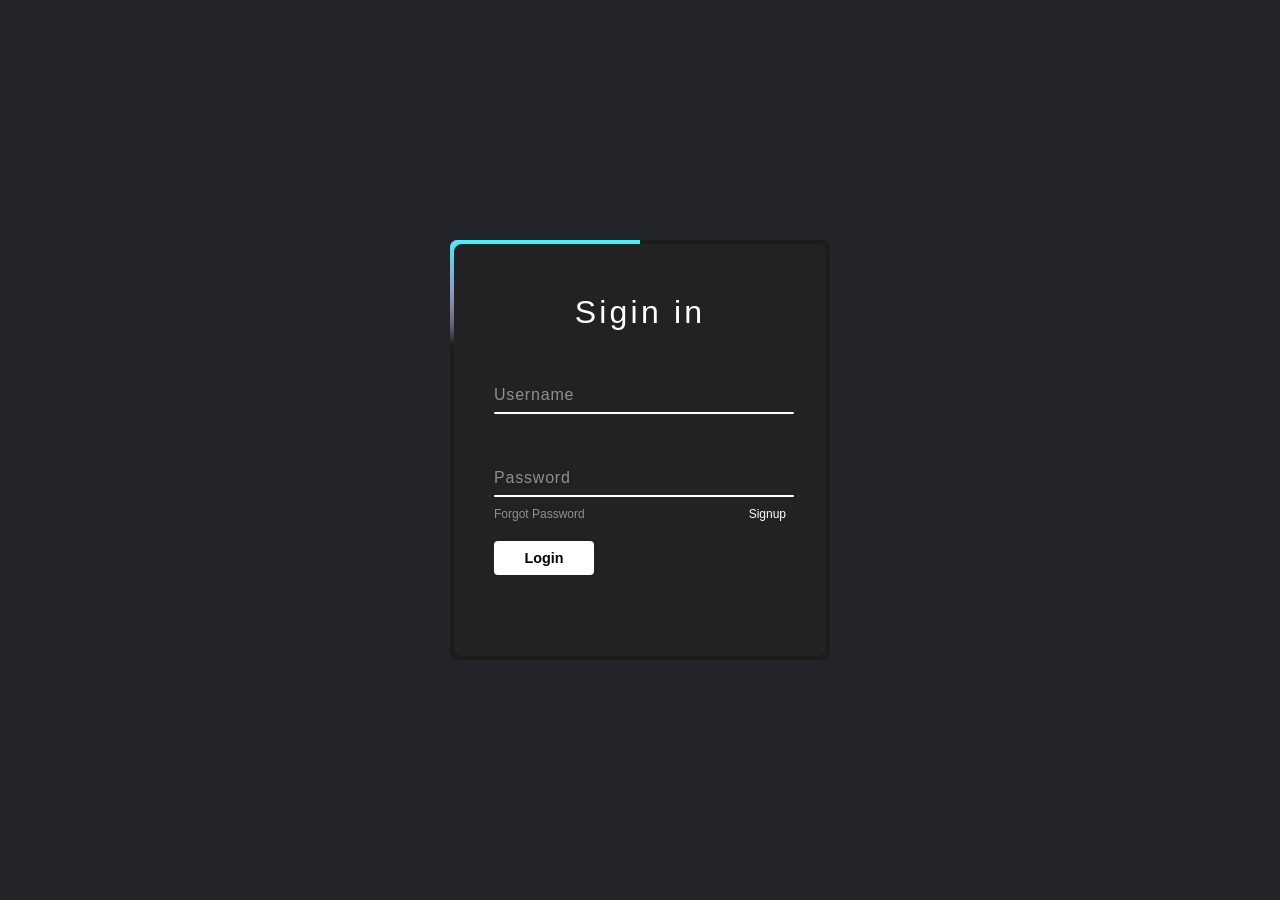
<file: index.html>
<!DOCTYPE html>
<html lang="pt-br">
<head>
    <meta charset="UTF-8">
    <meta http-equiv="X-UA-Compatible" content="IE=edge">
    <meta name="viewport" content="width=device-width, initial-scale=1.0">
    <link rel="stylesheet" href="style.css">
    <title>SIGIN IN</title>
</head>
<body>
    <div class="box">
        <span class="borderline"></span>
        <form>
            <h1>Sigin in</h1>
            <div class="inputbox">
                <input type="text" required="required">
                <span>Username</span>
                <i></i>
            </div>
            <div class="inputbox">
                <input type="password" required="required">
                <span>Password</span>
                <i></i>
            </div>
            <div class="links">
                <a href="#">Forgot Password</a>
                <a href="#">Signup</a>
            </div>
            <input type="submit" value="Login">
        </form>
    </div>
    
</body>
</html>
</file>
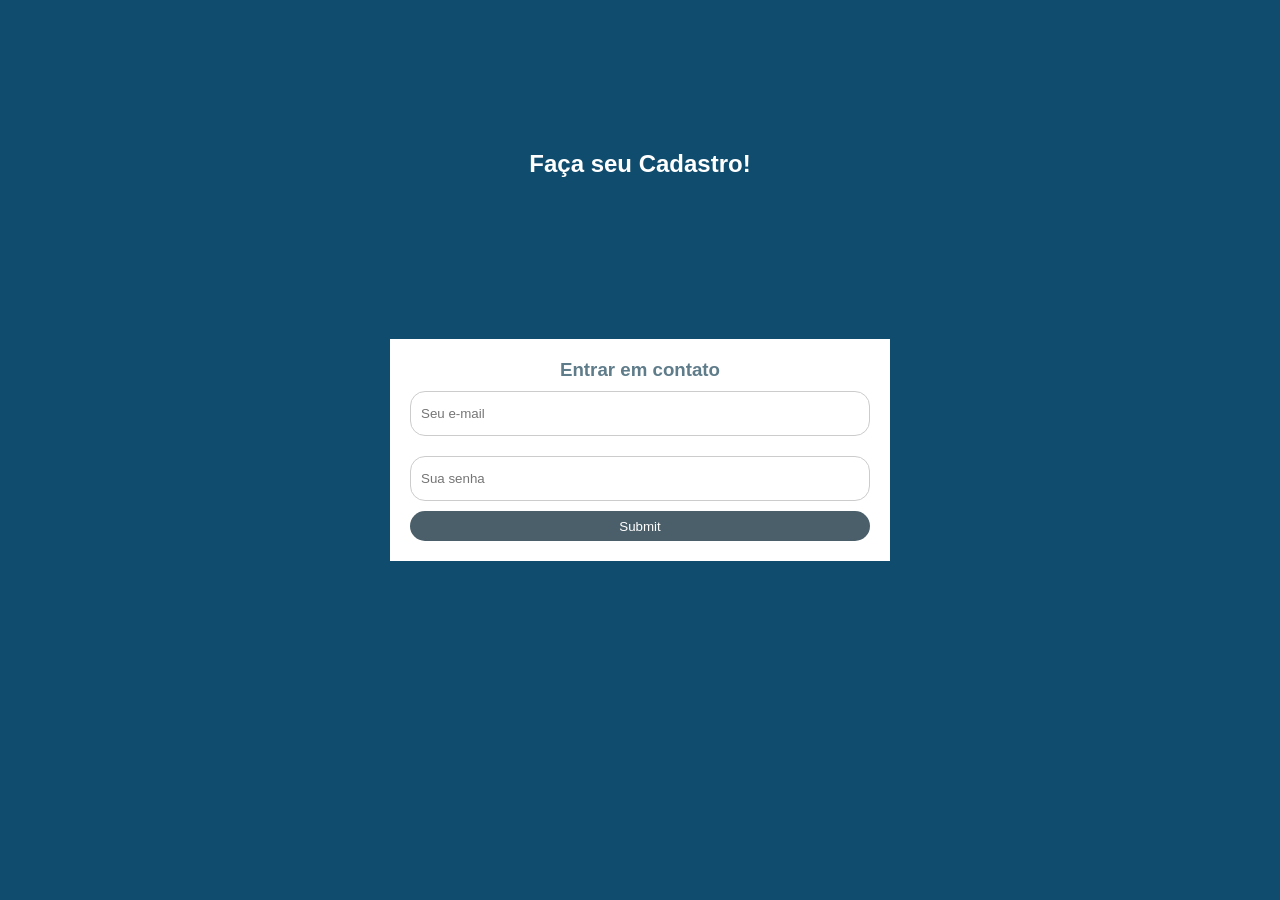
<file: form-contato/index.html>
<!DOCTYPE html>
<html lang="en">
<head>
    <meta charset="UTF-8">
    <meta http-equiv="X-UA-Compatible" content="IE=edge">
    <meta name="viewport" content="width=device-width, initial-scale=1.0">
    <title>form contato</title>
    <link rel="stylesheet" href="style.css">
</head>
<body>
    <h2>Faça seu Cadastro!</h2>
    <form>
        <h3>Entrar em contato</h3>
        <input id="email" type="text" name="email" placeholder="Seu e-mail">
        <input id="password" type="password" name="senha" placeholder="Sua senha">
        <input type="submit" name="Ação" placeholder="Enviar">
    </form>
   <script src="script.js"></script>
</body>
</html>
</file>
<file: style.css>
*{
    margin: 0;
    padding: 0;
    box-sizing: border-box;
    font-family: sans-serif;
}
body{
    display: flex;
    justify-content: center;
    align-items: center;
    min-height: 100vh;
    background: #23242a;
}
.box{
    position: relative;
    width: 380px;
    height: 420px;
    background: #1c1c1c;
    border-radius: 8px;
    overflow: hidden;
}
.box::before{

    content: '';
    position: absolute;
    top: -50%;
    left: -50%;
    width: 380px;
    height: 420px;
    background: linear-gradient(0deg, transparent, transparent, #45f3ff, #45f3ff, #45f3ff);
    z-index: 1;
    transform-origin: bottom right;
    animation: animate 6s linear infinite;
}
.box::after{

    content: '';
    position: absolute;
    top: -50%;
    left: -50%;
    width: 380px;
    height: 420px;
    background: linear-gradient(0deg, transparent, transparent, #45f3ff, #45f3ff, #45f3ff);
    z-index: 1;
    transform-origin: bottom right;
    animation: animate 6s linear infinite;
    animation-delay: -3s;
}
.borderline{

    position: absolute;
    top: 0;
    inset: 0;
}
.borderline::before{

    content: '';
    position: absolute;
    top: -50%;
    left: -50%;
    width: 380px;
    height: 420px;
    background: linear-gradient(0deg, transparent, transparent, #ff2770, #ff2770, #ff2770);
    z-index: 1;
    transform-origin: bottom right;
    animation: animate 6s linear infinite;
    animation-delay: -1.5s;
}
.borderline::after{

    content: '';
    position: absolute;
    top: -50%;
    left: -50%;
    width: 380px;
    height: 420px;
    background: linear-gradient(0deg, transparent, transparent, #ff2770, #ff2770, #ff2770);
    z-index: 1;
    transform-origin: bottom right;
    animation: animate 6s linear infinite;
    animation-delay: -4.5s;
}
@keyframes animate{

    0%{
        transform: rotate(0deg);
    }
    100%{
        transform: rotate(360deg);
    }
}
.box form{
    position: absolute;
    inset: 4px;
    background: #222;
    padding: 50px 40px;
    border-radius: 8px;
    z-index: 2;
    display: flex;
    flex-direction: column;
}
.box form h1{
    color: #fff;
    font-weight: 500;
    text-align: center;
    letter-spacing: 0.1em;
}
.box form .inputbox{
    position: relative;
    width: 300px;
    margin-top: 35px;

}
.box form .inputbox input{
    position: relative;
    width: 100%;
    padding: 20px 10px 10px;
    border: none;
    background: transparent;
    outline: none;
    box-shadow: none;
    color: #23242a;
    font-size: 1em;
    letter-spacing: 0.05em;
    transition: 0.5s;
    z-index: 10;

}
.box form .inputbox span{
    position: absolute;
    left: 0;
    padding: 20px 0px 10px;
    pointer-events: none;
    color: #8f8f8f;
    font-size: 1em;
    letter-spacing: 0.05em;
    transition: 0.5s;

}
.box form .inputbox input:valid ~ span,
.box form .inputbox input:focus ~ span{

    color: #fff;
    font-size: 0.75em;
    transform: translateY(-34px);
}
.box form .inputbox i{

    position: absolute;
    left: 0;
    bottom: 0;
    width: 100%;
    height: 2px;
    background: #fff;
    border-radius: 4px;
    overflow: hidden;
    transition: 0.5s;
    pointer-events: none;
}
.box form .inputbox input:valid ~ i,
.box form .inputbox input:focus ~ i{

    height: 44px;
}
.box form .links{

    display: flex;
    justify-content: space-between;
}
.box form .links a{

    margin: 10px 0;
    color: #8f8f8f;
    text-decoration: none;
    font-size: 0.75em;

}
.box form .links a:hover,
.box form .links a:nth-child(2){

    color: #fff;

}
.box form input[type="submit"]{

    border: none;
    outline: none;
    padding: 9px 25px;
    background: #fff;
    cursor: pointer;
    font-size: 0.9em;
    border-radius: 4px;
    font-weight: 600;
    width: 100px;
    margin-top: 10px;

}
.box form input[type="submit"]:active{

    opacity: 0.8;
}
</file>
<file: form-contato/style.css>
*{margin:0;
padding:0;
box-sizing: border-box;
}

body{
   background-color: #104c6d;
}

h2{
    color: white;
    text-align: center;
    font-family: 'Lucida Sans', 'Lucida Sans Regular', 'Lucida Grande', 'Lucida Sans Unicode', Geneva, Verdana, sans-serif;
    margin-top: 150px;
}
form{
    background-color: white;
    max-width: 500px;
    width: 70%;
    padding: 20px;
    position: absolute;
    left: 50%;
    top: 50%;
    transform: translate(-50%,-50%);
}

form h3{
    text-align: center;
    color: #5F7C8A;
    font-family: 'Lucida Sans', 'Lucida Sans Regular', 'Lucida Grande', 'Lucida Sans Unicode', Geneva, Verdana, sans-serif;
}

form input[type=text],
form input[type=password]{
    width: 100%;
    height: 45px;
    border: 1px solid #ccc;
    padding-left: 10px;
    margin: 10px 0;
    border-radius: 15px;
}

form input[type=submit]{
    width: 100%;
    height: 30px;
    background-color:  #4A5F6A;
    color: white;
    cursor: pointer;
    border: 0;
    border-radius: 20px;
    transition: 1s;
}

form input[type=submit]:hover{
background-color: #2b3e47;
}

form input[type=password]:focus{
    outline: 0;
}
form input[type=text]:focus{
    outline: 0;
}
</file>
